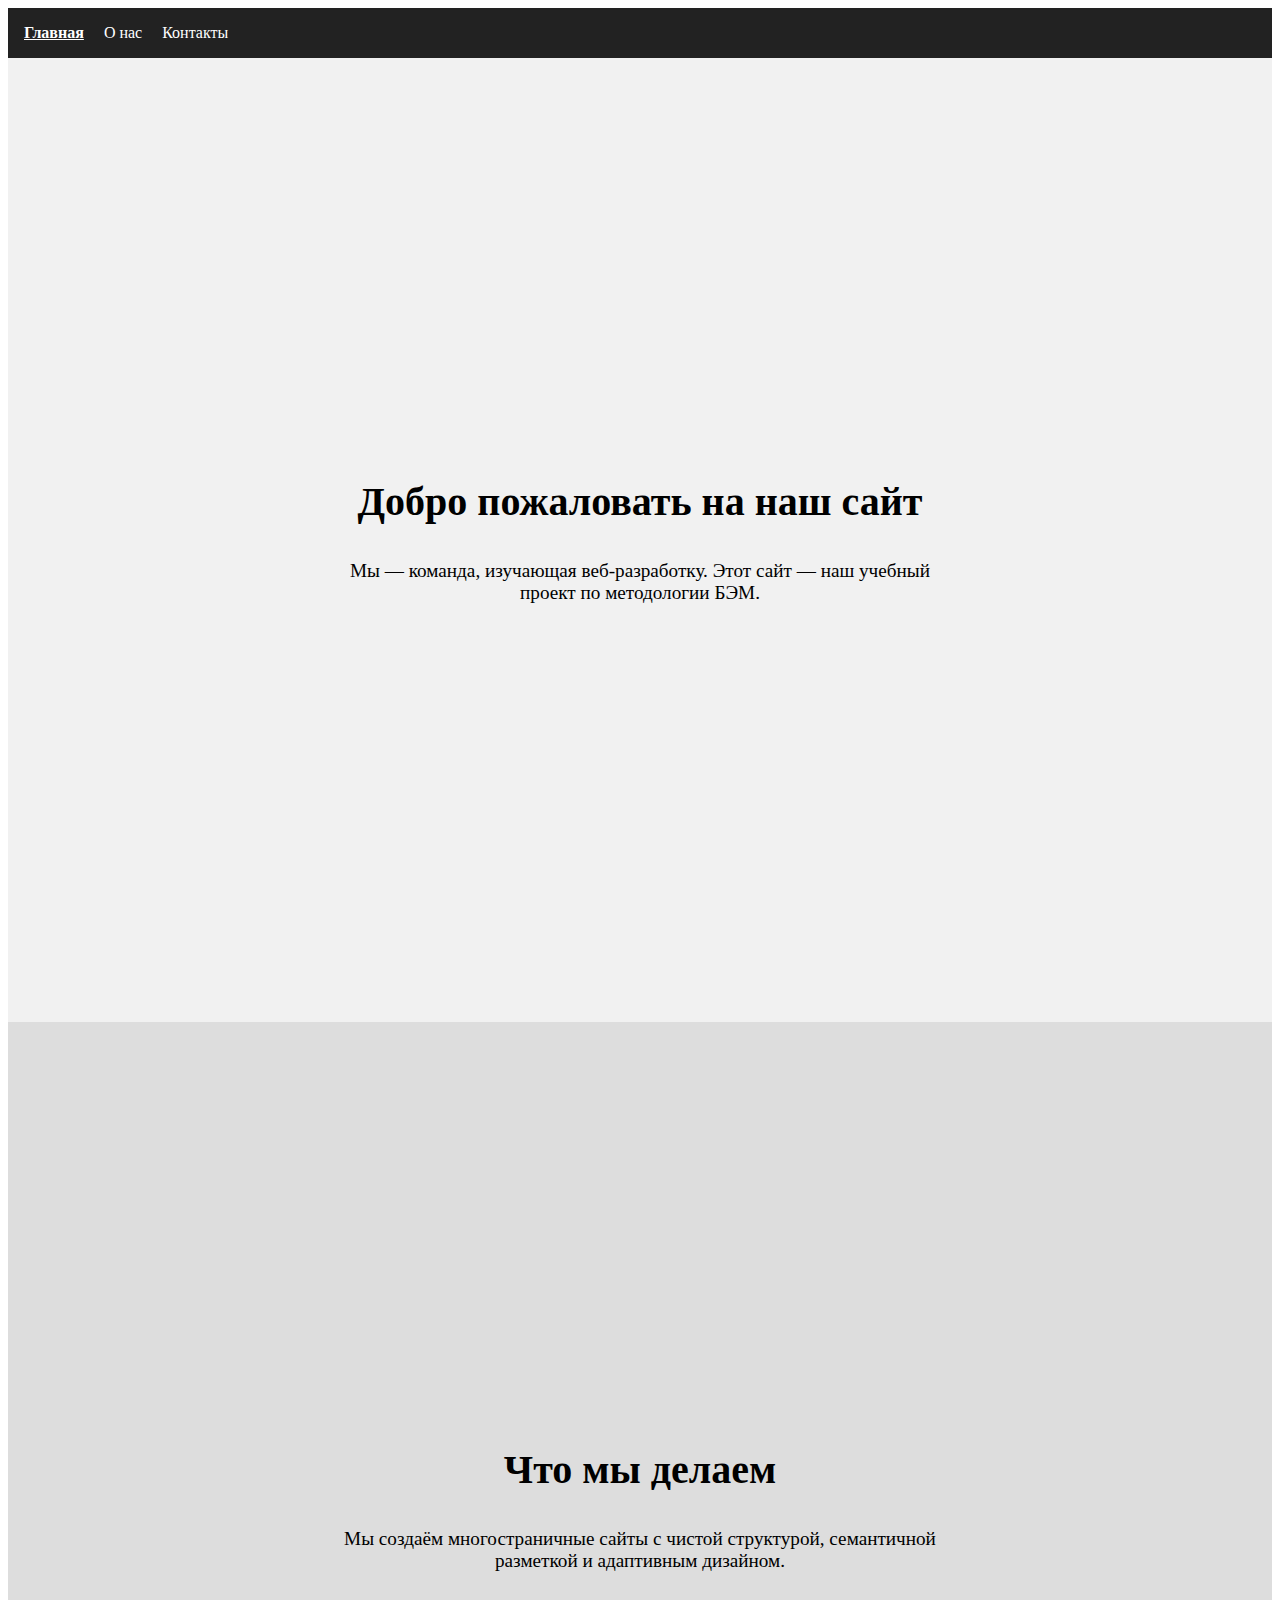
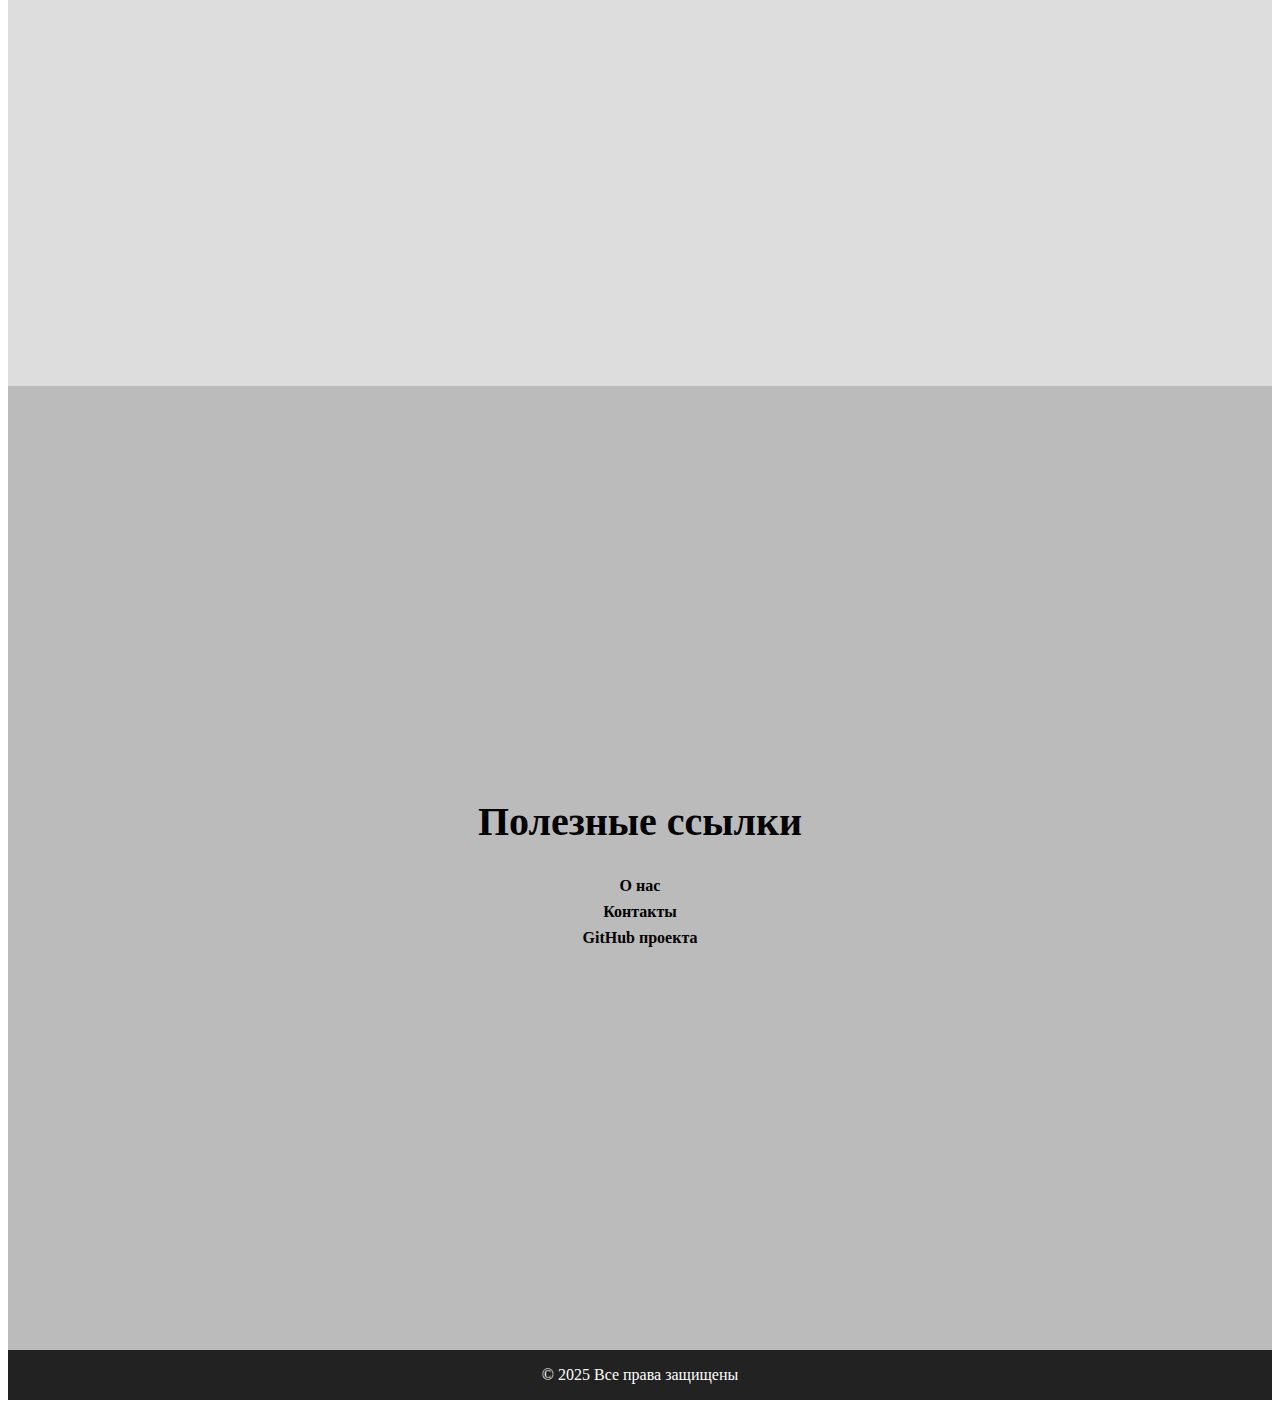
<file: index.html>
<!DOCTYPE html>
<html lang="ru">
<head>
  <meta charset="UTF-8" />
  <title>Главная</title>
  <link rel="stylesheet" href="styles/main.css" />
</head>
<body>
  <header class="header">
    <nav class="nav">
      <a class="nav__link nav__link--active" href="index.html">Главная</a>
      <a class="nav__link" href="about.html">О нас</a>
      <a class="nav__link" href="contacts.html">Контакты</a>
    </nav>
  </header>

  <main class="main">
    <!-- Первый экран -->
    <section class="screen screen--one">
      <h1 class="screen__title">Добро пожаловать на наш сайт</h1>
      <p class="screen__text">Мы — команда, изучающая веб-разработку. Этот сайт — наш учебный проект по методологии БЭМ.</p>
    </section>

    <!-- Второй экран -->
    <section class="screen screen--two">
      <h2 class="screen__title">Что мы делаем</h2>
      <p class="screen__text">Мы создаём многостраничные сайты с чистой структурой, семантичной разметкой и адаптивным дизайном.</p>
    </section>

    <!-- Третий экран -->
    <section class="screen screen--three">
      <h2 class="screen__title">Полезные ссылки</h2>
      <ul class="screen__list">
        <li><a href="about.html" class="screen__link">О нас</a></li>
        <li><a href="contacts.html" class="screen__link">Контакты</a></li>
        <li><a href="https://github.com/ТВОЙ_ЛОГИН/bem-site" class="screen__link" target="_blank">GitHub проекта</a></li>
      </ul>
    </section>
  </main>

  <footer class="footer">© 2025 Все права защищены</footer>
</body>
</html>
</file>
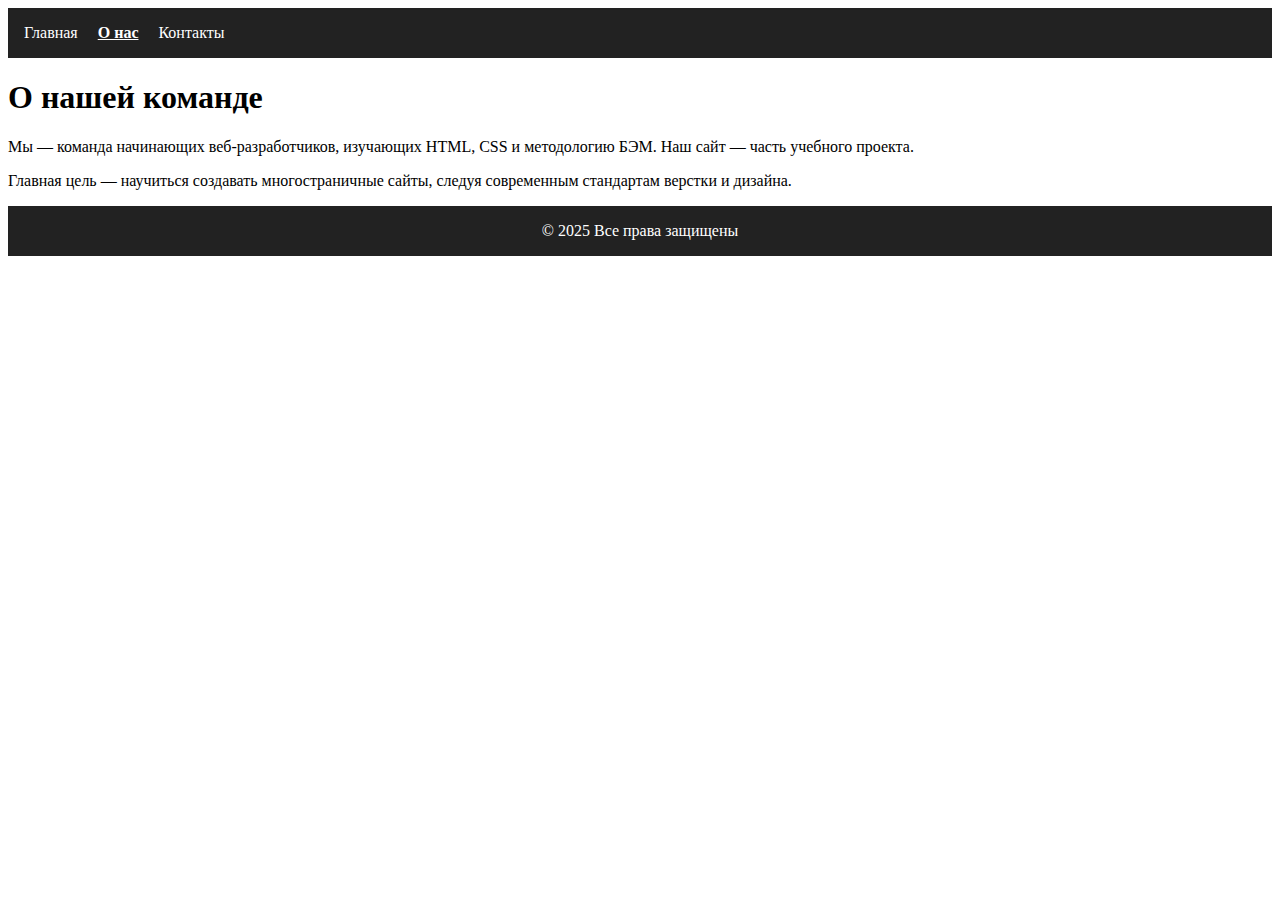
<file: about.html>
<!DOCTYPE html>
<html lang="ru">
<head>
  <meta charset="UTF-8">
  <title>О нас</title>
  <link rel="stylesheet" href="styles/main.css">
</head>
<body>
  <header class="header">
    <nav class="nav">
      <a class="nav__link" href="index.html">Главная</a>
      <a class="nav__link nav__link--active" href="about.html">О нас</a>
      <a class="nav__link" href="contacts.html">Контакты</a>
    </nav>
  </header>

  <main class="main">
    <section class="section section--about">
      <h1 class="section__title">О нашей команде</h1>
      <p class="section__text">Мы — команда начинающих веб-разработчиков, изучающих HTML, CSS и методологию БЭМ. Наш сайт — часть учебного проекта.</p>
      <p class="section__text">Главная цель — научиться создавать многостраничные сайты, следуя современным стандартам верстки и дизайна.</p>
    </section>
  </main>

  <footer class="footer">© 2025 Все права защищены</footer>
</body>
</html>
</file>
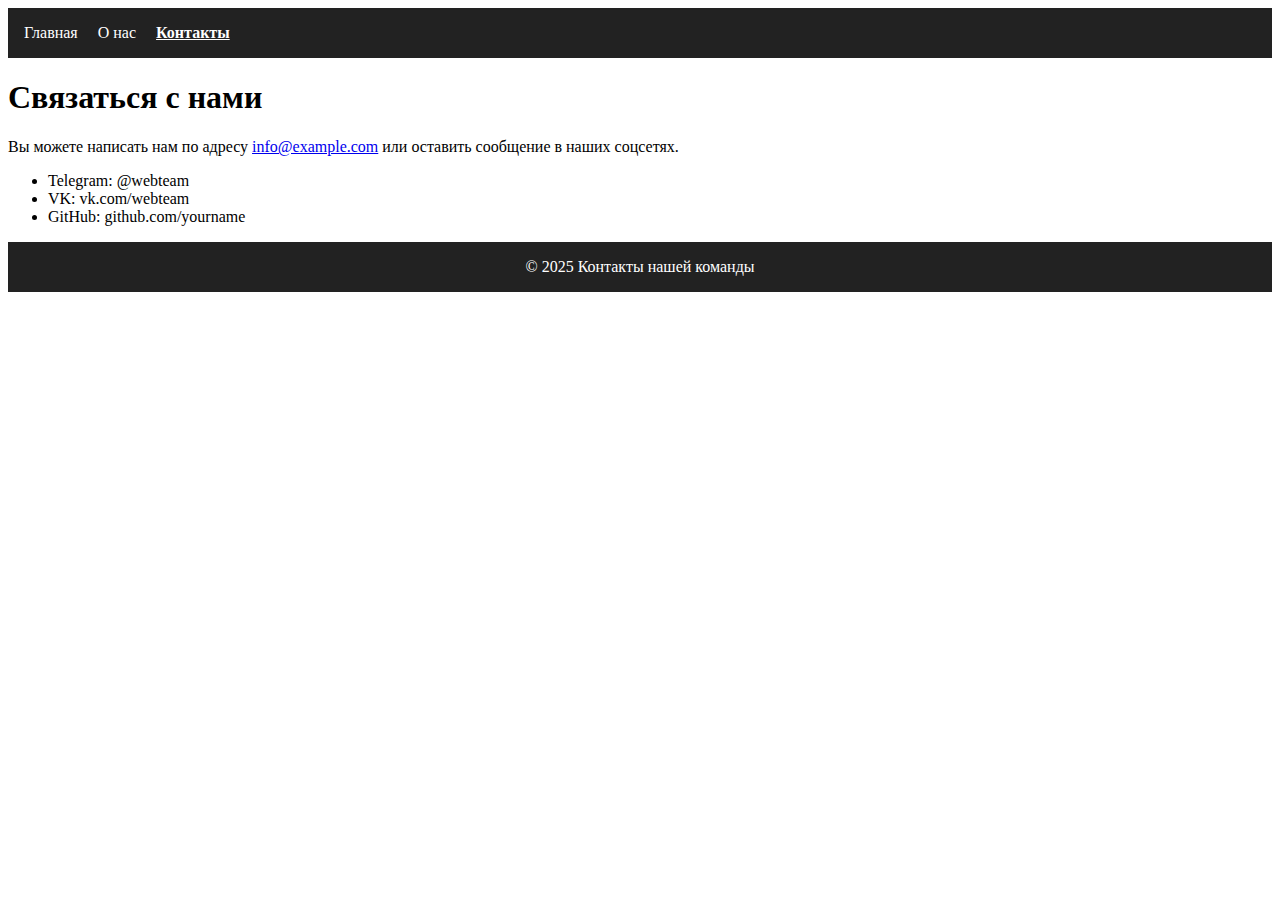
<file: contacts.html>
<!DOCTYPE html>
<html lang="ru">
<head>
  <meta charset="UTF-8">
  <title>Контакты</title>
  <link rel="stylesheet" href="styles/main.css">
</head>
<body>
  <header class="header">
    <nav class="nav">
      <a class="nav__link" href="index.html">Главная</a>
      <a class="nav__link" href="about.html">О нас</a>
      <a class="nav__link nav__link--active" href="contacts.html">Контакты</a>
    </nav>
  </header>

  <main class="main">
    <section class="section section--contacts">
      <h1 class="section__title">Связаться с нами</h1>
      <p class="section__text">Вы можете написать нам по адресу <a href="mailto:info@example.com">info@example.com</a> или оставить сообщение в наших соцсетях.</p>
      <ul class="contacts__list">
        <li class="contacts__item">Telegram: @webteam</li>
        <li class="contacts__item">VK: vk.com/webteam</li>
        <li class="contacts__item">GitHub: github.com/yourname</li>
      </ul>
    </section>
  </main>

  <footer class="footer">© 2025 Контакты нашей команды</footer>
</body>
</html>
</file>
<file: styles/main.css>
/* БЭМ-стили */
.header {
  background: #222;
  color: white;
  padding: 1rem;
}

.nav__link {
  margin-right: 1rem;
  color: #fff;
  text-decoration: none;
}

.nav__link--active {
  text-decoration: underline;
  font-weight: bold;
}

.screen {
  height: 100vh;
  display: flex;
  flex-direction: column;
  justify-content: center;
  align-items: center;
  padding: 2rem;
  text-align: center;
}

.screen__title {
  font-size: 2.5rem;
  margin-bottom: 1rem;
}

.screen__text {
  font-size: 1.2rem;
  max-width: 600px;
  margin-bottom: 1.5rem;
}

.screen__list {
  list-style: none;
  padding: 0;
}

.screen__list li {
  margin-bottom: 0.5rem;
}

.screen__link {
  color: #000;
  font-weight: bold;
  text-decoration: none;
}

.screen__link:hover {
  text-decoration: underline;
}

.screen--one {
  background: #f1f1f1;
}

.screen--two {
  background: #ddd;
}

.screen--three {
  background: #bbb;
}

.footer {
  padding: 1rem;
  text-align: center;
  background: #222;
  color: white;
}
</file>
